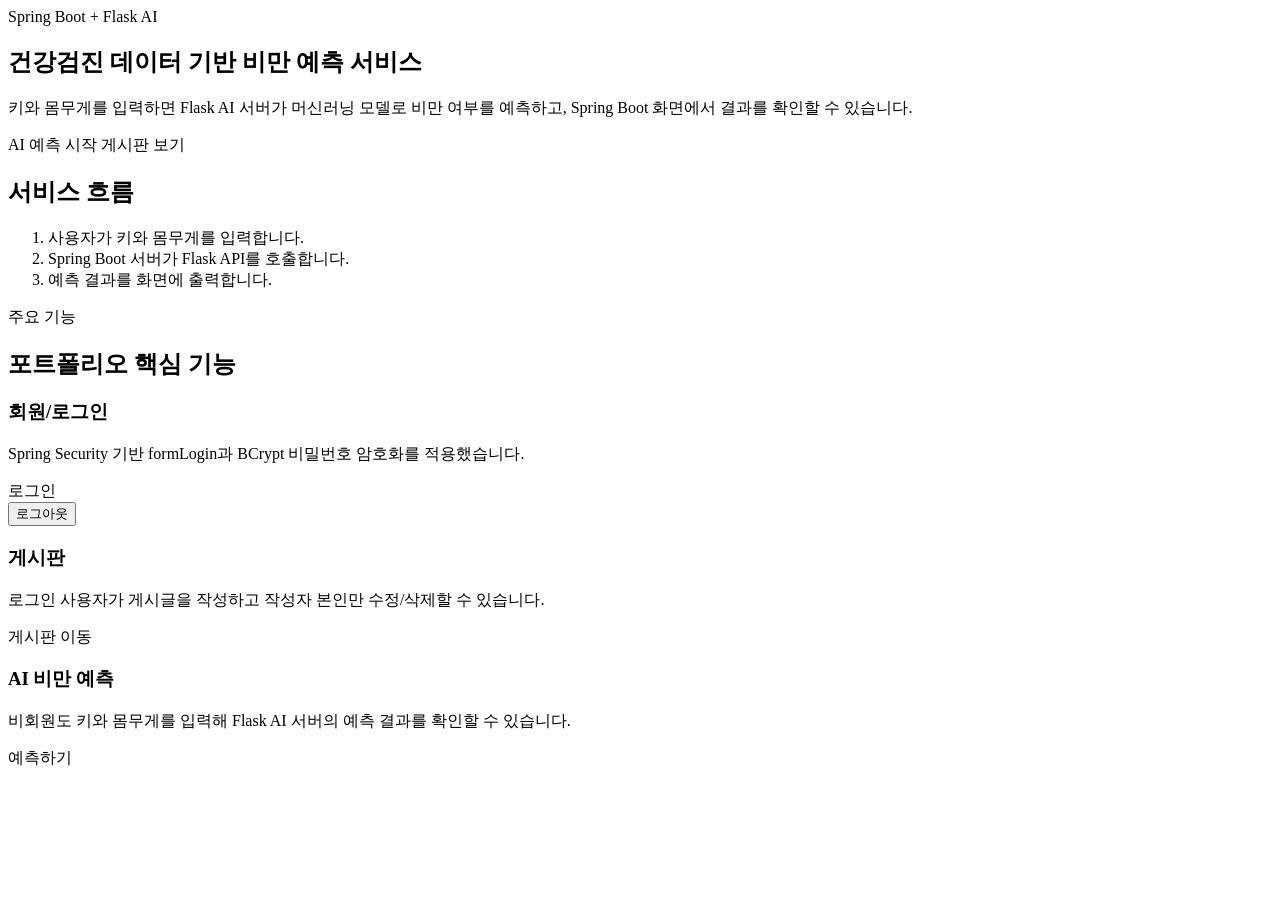
<file: spring-server/src/main/resources/templates/index.html>
<!doctype html>
<html lang="ko" xmlns:th="http://www.thymeleaf.org" xmlns:sec="http://www.thymeleaf.org/extras/spring-security">
<head th:replace="~{fragments/layout :: head('비만 예측 서비스')}"></head>
<body>
<nav th:replace="~{fragments/layout :: navbar}"></nav>

<main>
    <section class="hero-section bg-white border-bottom">
        <div class="container">
            <div class="row align-items-center g-4">
                <div class="col-lg-7">
                    <div class="hero-copy">
                        <span class="feature-label mb-3">Spring Boot + Flask AI</span>
                        <h1 class="display-5 fw-bold section-title mb-3">건강검진 데이터 기반 비만 예측 서비스</h1>
                        <p class="lead text-muted-strong mb-4">
                            키와 몸무게를 입력하면 Flask AI 서버가 머신러닝 모델로 비만 여부를 예측하고,
                            Spring Boot 화면에서 결과를 확인할 수 있습니다.
                        </p>
                        <div class="d-flex gap-2 responsive-actions">
                            <a class="btn btn-primary btn-lg" th:href="@{/predict}">AI 예측 시작</a>
                            <a class="btn btn-outline-primary btn-lg" th:href="@{/questions}">게시판 보기</a>
                        </div>
                    </div>
                </div>
                <div class="col-lg-5">
                    <div class="app-card bg-light-subtle p-4">
                        <h2 class="h5 fw-semibold mb-3">서비스 흐름</h2>
                        <ol class="list-group list-group-numbered">
                            <li class="list-group-item bg-transparent">사용자가 키와 몸무게를 입력합니다.</li>
                            <li class="list-group-item bg-transparent">Spring Boot 서버가 Flask API를 호출합니다.</li>
                            <li class="list-group-item bg-transparent">예측 결과를 화면에 출력합니다.</li>
                        </ol>
                    </div>
                </div>
            </div>
        </div>
    </section>

    <section class="page-shell">
        <div class="container">
            <div class="d-flex justify-content-between align-items-end gap-3 mb-4">
                <div>
                    <span class="feature-label mb-2">주요 기능</span>
                    <h2 class="h3 fw-bold mb-0">포트폴리오 핵심 기능</h2>
                </div>
            </div>

            <div class="row g-4">
                <div class="col-md-4">
                    <div class="feature-card bg-white p-4">
                        <h3 class="h5 fw-semibold mb-2">회원/로그인</h3>
                        <p class="text-muted-strong mb-4">Spring Security 기반 formLogin과 BCrypt 비밀번호 암호화를 적용했습니다.</p>
                        <a class="btn btn-outline-primary" sec:authorize="isAnonymous()" th:href="@{/login}">로그인</a>
                        <form sec:authorize="isAuthenticated()" th:action="@{/logout}" method="post">
                            <button type="submit" class="btn btn-outline-secondary">로그아웃</button>
                        </form>
                    </div>
                </div>
                <div class="col-md-4">
                    <div class="feature-card bg-white p-4">
                        <h3 class="h5 fw-semibold mb-2">게시판</h3>
                        <p class="text-muted-strong mb-4">로그인 사용자가 게시글을 작성하고 작성자 본인만 수정/삭제할 수 있습니다.</p>
                        <a class="btn btn-outline-primary" th:href="@{/questions}">게시판 이동</a>
                    </div>
                </div>
                <div class="col-md-4">
                    <div class="feature-card bg-white p-4">
                        <h3 class="h5 fw-semibold mb-2">AI 비만 예측</h3>
                        <p class="text-muted-strong mb-4">비회원도 키와 몸무게를 입력해 Flask AI 서버의 예측 결과를 확인할 수 있습니다.</p>
                        <a class="btn btn-primary" th:href="@{/predict}">예측하기</a>
                    </div>
                </div>
            </div>
        </div>
    </section>
</main>

<th:block th:replace="~{fragments/layout :: scripts}"></th:block>
</body>
</html>
</file>
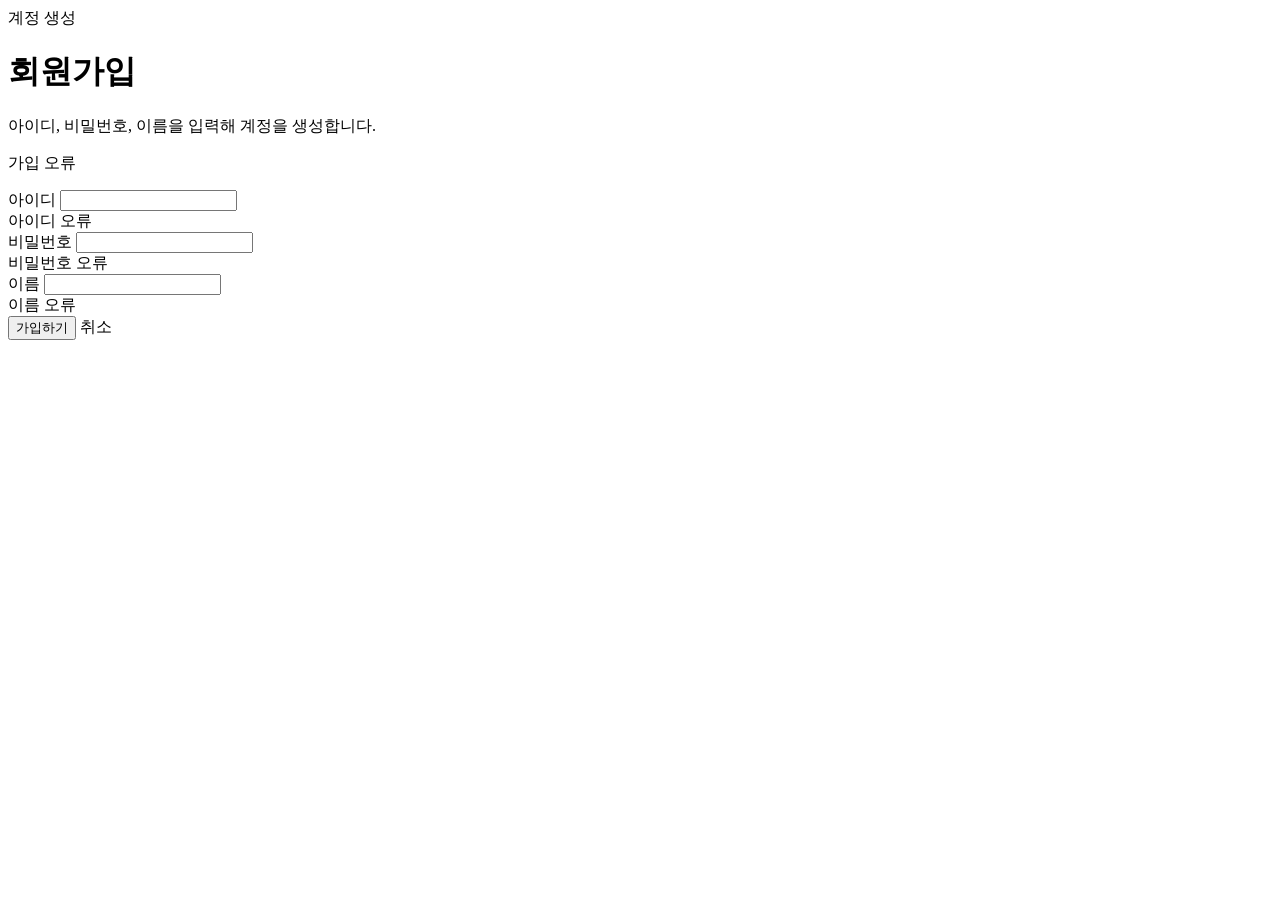
<file: spring-server/src/main/resources/templates/members/join.html>
<!doctype html>
<html lang="ko" xmlns:th="http://www.thymeleaf.org">
<head th:replace="~{fragments/layout :: head('회원가입')}"></head>
<body>
<nav th:replace="~{fragments/layout :: navbar}"></nav>

<main class="page-shell">
    <div class="container">
        <div class="row justify-content-center">
            <div class="col-md-8 col-lg-5">
                <div class="app-card bg-white p-4 p-md-5">
                    <span class="feature-label mb-3">계정 생성</span>
                    <h1 class="h3 fw-bold mb-2">회원가입</h1>
                    <p class="text-muted-strong mb-4">아이디, 비밀번호, 이름을 입력해 계정을 생성합니다.</p>

                    <form th:action="@{/members/join}" th:object="${memberJoinRequest}" method="post" class="vstack gap-3">
                        <div th:if="${#fields.hasGlobalErrors()}" class="alert alert-danger" role="alert">
                            <p class="mb-0" th:each="error : ${#fields.globalErrors()}" th:text="${error}">가입 오류</p>
                        </div>

                        <div>
                            <label for="username" class="form-label fw-semibold">아이디</label>
                            <input type="text" id="username" th:field="*{username}" class="form-control form-control-lg"
                                   th:classappend="${#fields.hasErrors('username')} ? 'is-invalid'">
                            <div class="invalid-feedback" th:errors="*{username}">아이디 오류</div>
                        </div>

                        <div>
                            <label for="password" class="form-label fw-semibold">비밀번호</label>
                            <input type="password" id="password" th:field="*{password}" class="form-control form-control-lg"
                                   th:classappend="${#fields.hasErrors('password')} ? 'is-invalid'">
                            <div class="invalid-feedback" th:errors="*{password}">비밀번호 오류</div>
                        </div>

                        <div>
                            <label for="name" class="form-label fw-semibold">이름</label>
                            <input type="text" id="name" th:field="*{name}" class="form-control form-control-lg"
                                   th:classappend="${#fields.hasErrors('name')} ? 'is-invalid'">
                            <div class="invalid-feedback" th:errors="*{name}">이름 오류</div>
                        </div>

                        <div class="d-flex gap-2 pt-2 responsive-actions">
                            <button type="submit" class="btn btn-primary btn-lg">가입하기</button>
                            <a th:href="@{/}" class="btn btn-outline-secondary btn-lg">취소</a>
                        </div>
                    </form>
                </div>
            </div>
        </div>
    </div>
</main>

<th:block th:replace="~{fragments/layout :: scripts}"></th:block>
</body>
</html>
</file>
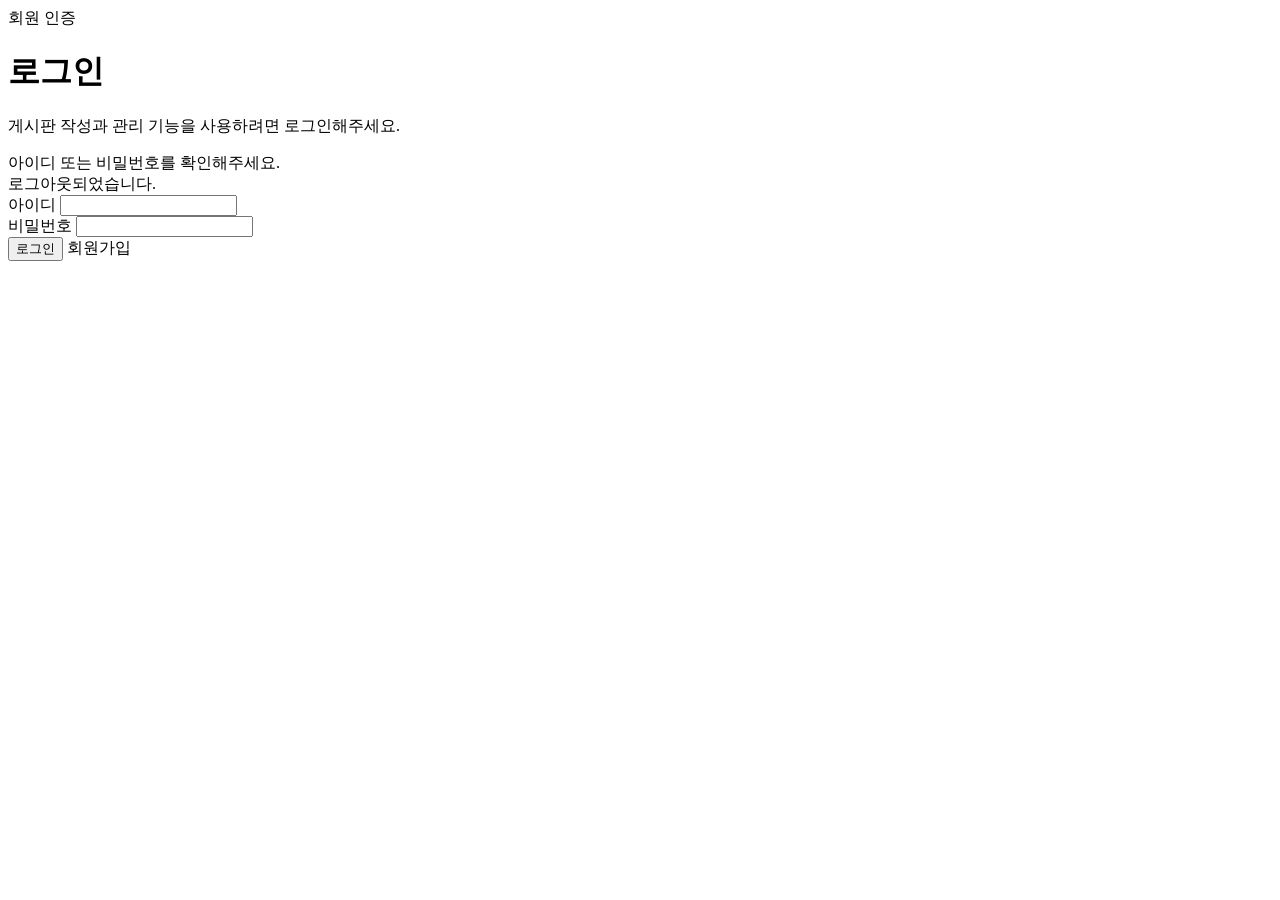
<file: spring-server/src/main/resources/templates/members/login.html>
<!doctype html>
<html lang="ko" xmlns:th="http://www.thymeleaf.org">
<head th:replace="~{fragments/layout :: head('로그인')}"></head>
<body>
<nav th:replace="~{fragments/layout :: navbar}"></nav>

<main class="page-shell">
    <div class="container">
        <div class="row justify-content-center">
            <div class="col-md-8 col-lg-5">
                <div class="app-card bg-white p-4 p-md-5">
                    <span class="feature-label mb-3">회원 인증</span>
                    <h1 class="h3 fw-bold mb-2">로그인</h1>
                    <p class="text-muted-strong mb-4">게시판 작성과 관리 기능을 사용하려면 로그인해주세요.</p>

                    <div th:if="${param.error}" class="alert alert-danger" role="alert">
                        아이디 또는 비밀번호를 확인해주세요.
                    </div>

                    <div th:if="${param.logout}" class="alert alert-success" role="alert">
                        로그아웃되었습니다.
                    </div>

                    <form th:action="@{/login}" method="post" class="vstack gap-3">
                        <div>
                            <label for="username" class="form-label fw-semibold">아이디</label>
                            <input type="text" id="username" name="username" class="form-control form-control-lg" required>
                        </div>

                        <div>
                            <label for="password" class="form-label fw-semibold">비밀번호</label>
                            <input type="password" id="password" name="password" class="form-control form-control-lg" required>
                        </div>

                        <div class="d-flex gap-2 pt-2 responsive-actions">
                            <button type="submit" class="btn btn-primary btn-lg">로그인</button>
                            <a th:href="@{/members/join}" class="btn btn-outline-secondary btn-lg">회원가입</a>
                        </div>
                    </form>
                </div>
            </div>
        </div>
    </div>
</main>

<th:block th:replace="~{fragments/layout :: scripts}"></th:block>
</body>
</html>
</file>
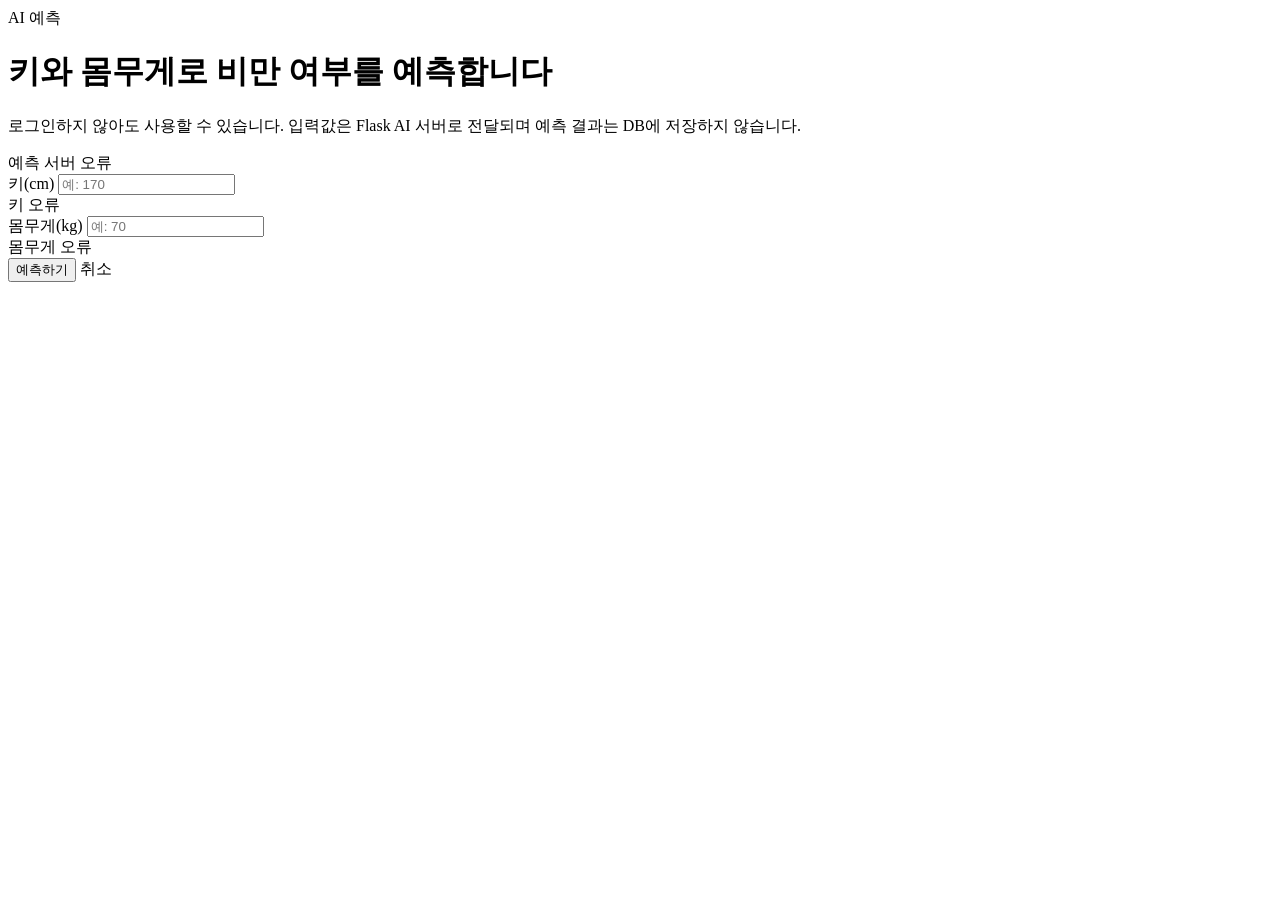
<file: spring-server/src/main/resources/templates/predict/form.html>
<!doctype html>
<html lang="ko" xmlns:th="http://www.thymeleaf.org">
<head th:replace="~{fragments/layout :: head('비만 예측')}"></head>
<body>
<nav th:replace="~{fragments/layout :: navbar}"></nav>

<main class="page-shell">
    <div class="container">
        <div class="row justify-content-center g-4">
            <div class="col-lg-5">
                <div class="mb-4">
                    <span class="feature-label mb-3">AI 예측</span>
                    <h1 class="h2 fw-bold mb-3">키와 몸무게로 비만 여부를 예측합니다</h1>
                    <p class="text-muted-strong mb-0">
                        로그인하지 않아도 사용할 수 있습니다. 입력값은 Flask AI 서버로 전달되며 예측 결과는 DB에 저장하지 않습니다.
                    </p>
                </div>
            </div>

            <div class="col-lg-6">
                <div class="app-card form-panel bg-white p-4 p-md-5 mx-lg-auto">
                    <div th:if="${errorMessage}" class="alert alert-danger" role="alert" th:text="${errorMessage}">
                        예측 서버 오류
                    </div>

                    <form th:action="@{/predict}" th:object="${predictRequestDto}" method="post" class="vstack gap-3">
                        <div>
                            <label for="height" class="form-label fw-semibold">키(cm)</label>
                            <input type="number" step="0.1" id="height" th:field="*{height}" class="form-control form-control-lg"
                                   placeholder="예: 170" th:classappend="${#fields.hasErrors('height')} ? 'is-invalid'">
                            <div class="invalid-feedback" th:errors="*{height}">키 오류</div>
                        </div>

                        <div>
                            <label for="weight" class="form-label fw-semibold">몸무게(kg)</label>
                            <input type="number" step="0.1" id="weight" th:field="*{weight}" class="form-control form-control-lg"
                                   placeholder="예: 70" th:classappend="${#fields.hasErrors('weight')} ? 'is-invalid'">
                            <div class="invalid-feedback" th:errors="*{weight}">몸무게 오류</div>
                        </div>

                        <div class="d-flex gap-2 pt-2 responsive-actions">
                            <button type="submit" class="btn btn-primary btn-lg">예측하기</button>
                            <a th:href="@{/}" class="btn btn-outline-secondary btn-lg">취소</a>
                        </div>
                    </form>
                </div>
            </div>
        </div>
    </div>
</main>

<th:block th:replace="~{fragments/layout :: scripts}"></th:block>
</body>
</html>
</file>
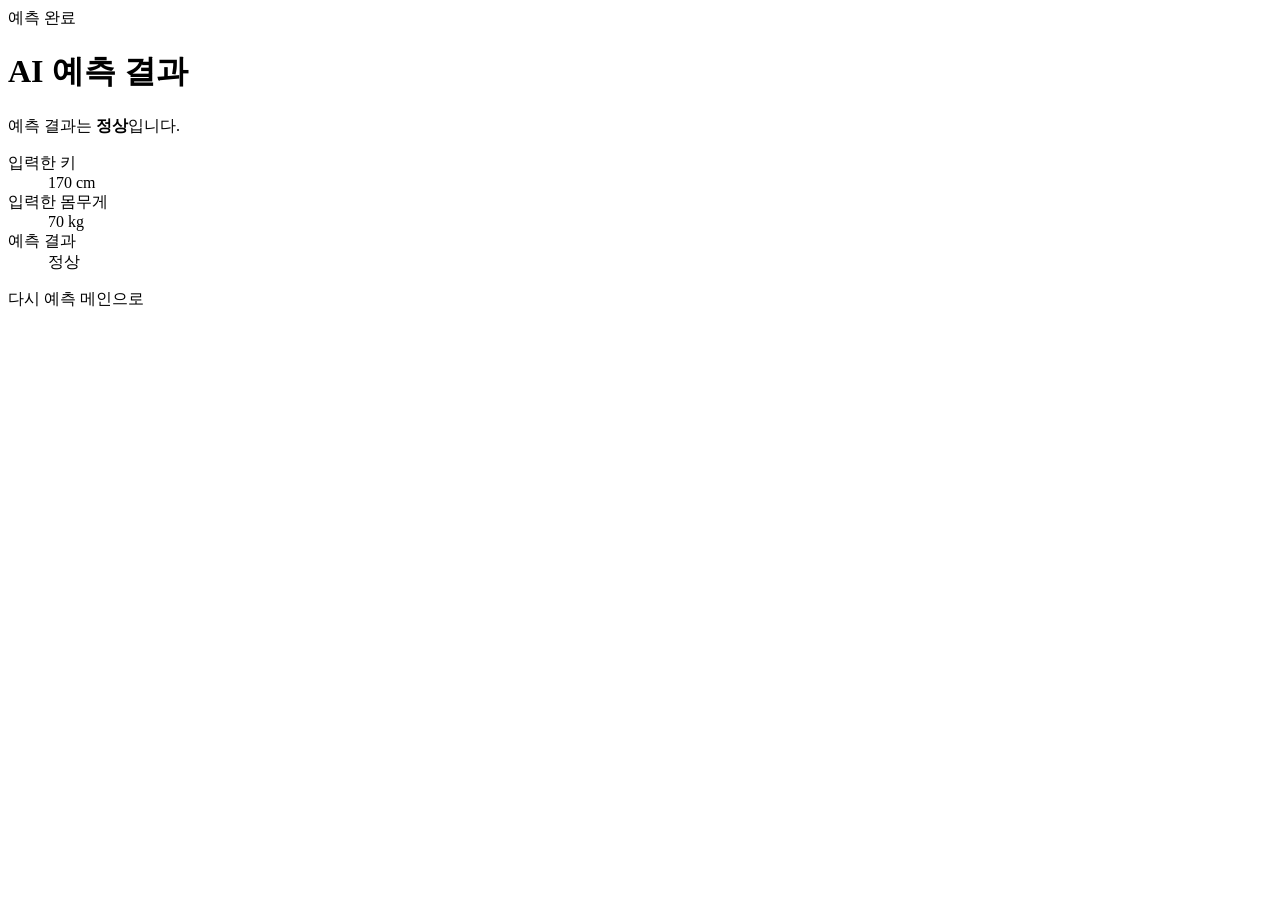
<file: spring-server/src/main/resources/templates/predict/result.html>
<!doctype html>
<html lang="ko" xmlns:th="http://www.thymeleaf.org">
<head th:replace="~{fragments/layout :: head('예측 결과')}"></head>
<body>
<nav th:replace="~{fragments/layout :: navbar}"></nav>

<main class="page-shell">
    <div class="container">
        <div class="row justify-content-center">
            <div class="col-lg-7">
                <div class="app-card bg-white p-4 p-md-5">
                    <span class="feature-label mb-3">예측 완료</span>
                    <h1 class="h3 fw-bold mb-4">AI 예측 결과</h1>

                    <div class="alert alert-primary border-0 mb-4" role="alert">
                        예측 결과는 <strong th:text="${response.result}">정상</strong>입니다.
                    </div>

                    <dl class="row g-3 mb-4">
                        <dt class="col-sm-4 text-muted-strong">입력한 키</dt>
                        <dd class="col-sm-8 fw-semibold" th:text="|${request.height} cm|">170 cm</dd>

                        <dt class="col-sm-4 text-muted-strong">입력한 몸무게</dt>
                        <dd class="col-sm-8 fw-semibold" th:text="|${request.weight} kg|">70 kg</dd>

                        <dt class="col-sm-4 text-muted-strong">예측 결과</dt>
                        <dd class="col-sm-8 fw-semibold text-primary" th:text="${response.result}">정상</dd>
                    </dl>

                    <div class="d-flex gap-2 responsive-actions">
                        <a th:href="@{/predict}" class="btn btn-primary">다시 예측</a>
                        <a th:href="@{/}" class="btn btn-outline-secondary">메인으로</a>
                    </div>
                </div>
            </div>
        </div>
    </div>
</main>

<th:block th:replace="~{fragments/layout :: scripts}"></th:block>
</body>
</html>
</file>
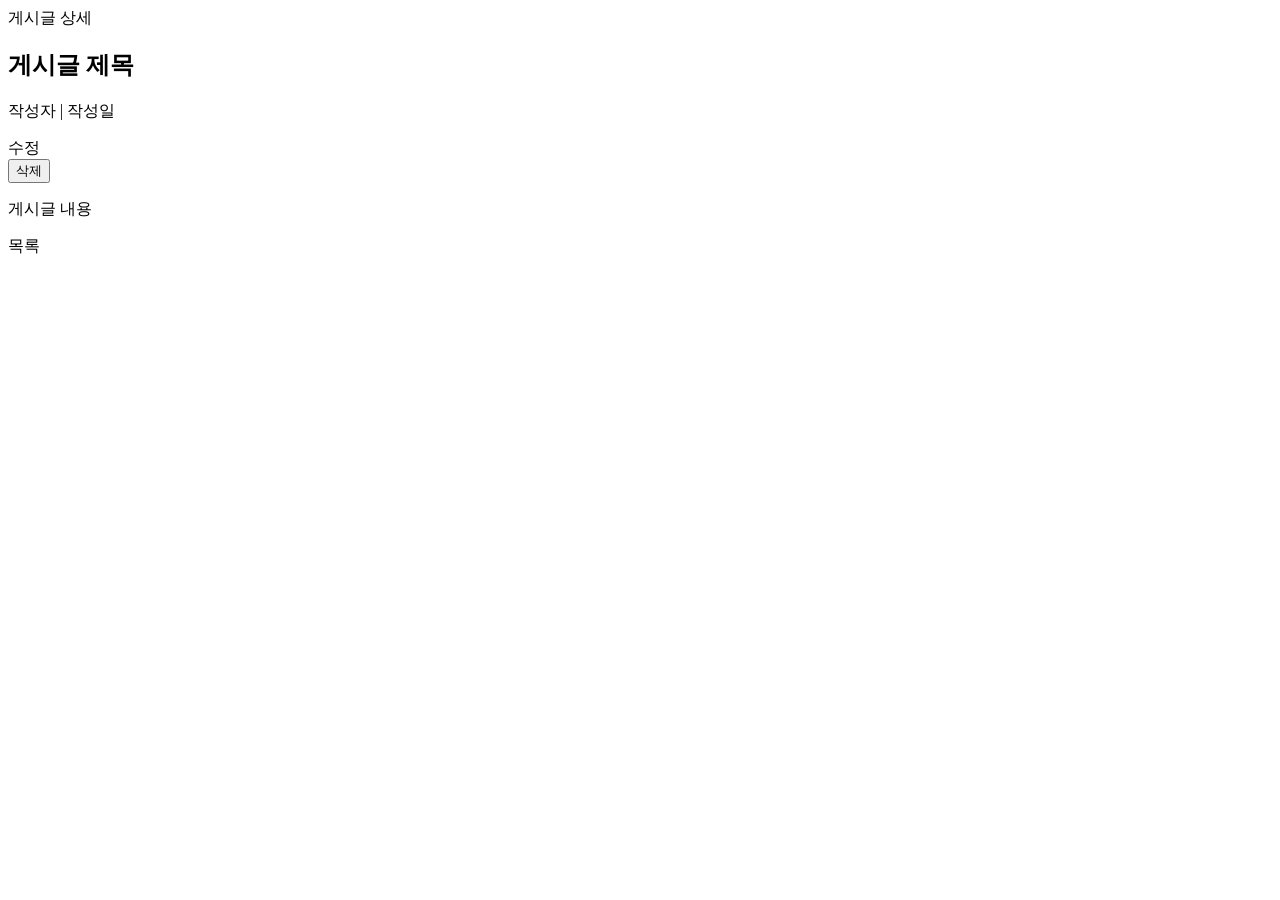
<file: spring-server/src/main/resources/templates/questions/detail.html>
<!doctype html>
<html lang="ko" xmlns:th="http://www.thymeleaf.org">
<head th:replace="~{fragments/layout :: head(${question.title})}"></head>
<body>
<nav th:replace="~{fragments/layout :: navbar}"></nav>

<main class="page-shell">
    <div class="container">
        <article class="app-card bg-white p-4 p-md-5 mb-4">
            <div class="d-flex justify-content-between align-items-start gap-3 mb-4 flex-wrap">
                <div>
                    <span class="feature-label mb-3">게시글 상세</span>
                    <h1 class="h3 fw-bold mb-3" th:text="${question.title}">게시글 제목</h1>
                    <p class="text-muted-strong mb-0">
                        <span th:text="${question.author != null ? question.author.name : '작성자 없음'}">작성자</span>
                        <span class="mx-2">|</span>
                        <span th:text="${#temporals.format(question.createdAt, 'yyyy-MM-dd HH:mm')}">작성일</span>
                    </p>
                </div>
                <div class="d-flex gap-2 responsive-actions" th:if="${canManage}">
                    <a class="btn btn-outline-primary" th:href="@{/questions/{id}/edit(id=${question.id})}">수정</a>
                    <form th:action="@{/questions/{id}/delete(id=${question.id})}" method="post">
                        <button type="submit" class="btn btn-outline-danger">삭제</button>
                    </form>
                </div>
            </div>

            <div class="question-content border-top pt-4">
                <p class="mb-0" th:text="${question.content}">게시글 내용</p>
            </div>
        </article>

        <a class="btn btn-secondary" th:href="@{/questions}">목록</a>
    </div>
</main>

<th:block th:replace="~{fragments/layout :: scripts}"></th:block>
</body>
</html>
</file>
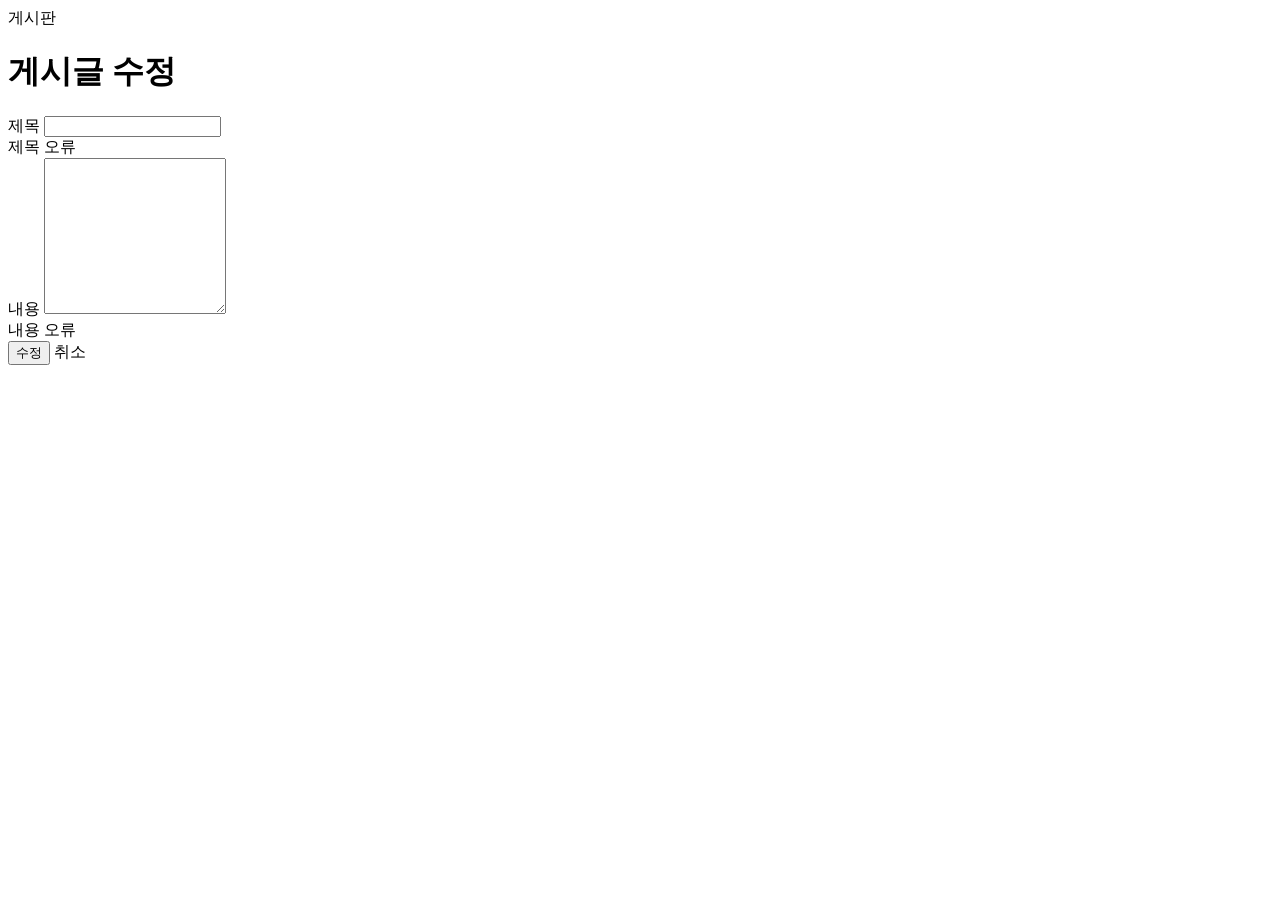
<file: spring-server/src/main/resources/templates/questions/edit.html>
<!doctype html>
<html lang="ko" xmlns:th="http://www.thymeleaf.org">
<head th:replace="~{fragments/layout :: head('게시글 수정')}"></head>
<body>
<nav th:replace="~{fragments/layout :: navbar}"></nav>

<main class="page-shell">
    <div class="container">
        <div class="row justify-content-center">
            <div class="col-lg-8">
                <div class="app-card bg-white p-4 p-md-5">
                    <span class="feature-label mb-3">게시판</span>
                    <h1 class="h3 fw-bold mb-4">게시글 수정</h1>

                    <form th:action="@{/questions/{id}/edit(id=${question.id})}" th:object="${questionRequest}" method="post" class="vstack gap-3">
                        <div>
                            <label for="title" class="form-label fw-semibold">제목</label>
                            <input type="text" id="title" th:field="*{title}" class="form-control form-control-lg"
                                   th:classappend="${#fields.hasErrors('title')} ? 'is-invalid'">
                            <div class="invalid-feedback" th:errors="*{title}">제목 오류</div>
                        </div>

                        <div>
                            <label for="content" class="form-label fw-semibold">내용</label>
                            <textarea id="content" th:field="*{content}" class="form-control" rows="10"
                                      th:classappend="${#fields.hasErrors('content')} ? 'is-invalid'"></textarea>
                            <div class="invalid-feedback" th:errors="*{content}">내용 오류</div>
                        </div>

                        <div class="d-flex gap-2 responsive-actions">
                            <button type="submit" class="btn btn-primary">수정</button>
                            <a class="btn btn-outline-secondary" th:href="@{/questions/{id}(id=${question.id})}">취소</a>
                        </div>
                    </form>
                </div>
            </div>
        </div>
    </div>
</main>

<th:block th:replace="~{fragments/layout :: scripts}"></th:block>
</body>
</html>
</file>
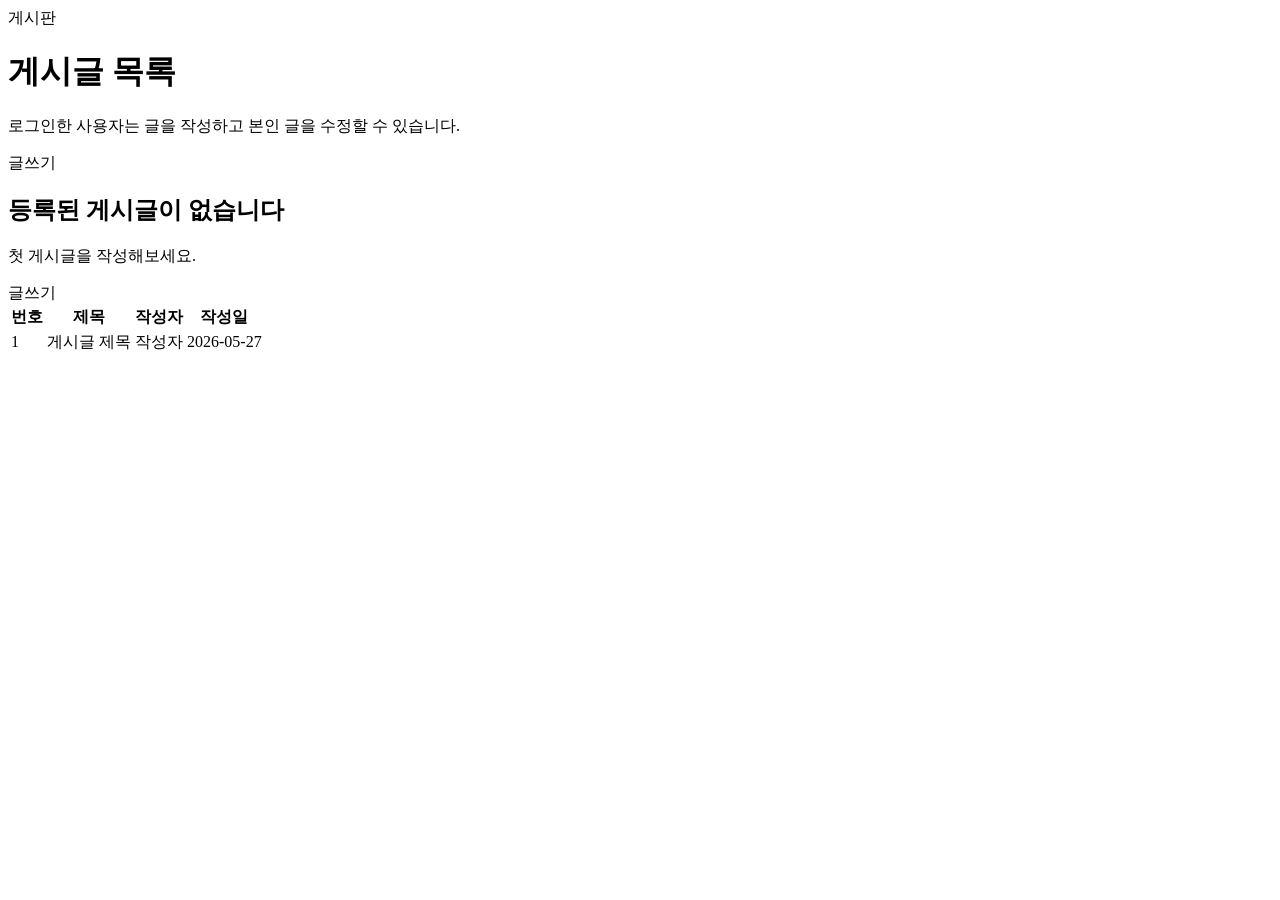
<file: spring-server/src/main/resources/templates/questions/list.html>
<!doctype html>
<html lang="ko" xmlns:th="http://www.thymeleaf.org">
<head th:replace="~{fragments/layout :: head('게시글 목록')}"></head>
<body>
<nav th:replace="~{fragments/layout :: navbar}"></nav>

<main class="page-shell">
    <div class="container">
        <div class="d-flex justify-content-between align-items-end gap-3 mb-4 flex-wrap">
            <div>
                <span class="feature-label mb-2">게시판</span>
                <h1 class="h3 fw-bold mb-1">게시글 목록</h1>
                <p class="text-muted-strong mb-0">로그인한 사용자는 글을 작성하고 본인 글을 수정할 수 있습니다.</p>
            </div>
            <a class="btn btn-primary" th:href="@{/questions/new}">글쓰기</a>
        </div>

        <div th:if="${#lists.isEmpty(questions)}" class="app-card bg-white p-5 text-center">
            <h2 class="h5 fw-semibold mb-2">등록된 게시글이 없습니다</h2>
            <p class="text-muted-strong mb-4">첫 게시글을 작성해보세요.</p>
            <a class="btn btn-primary" th:href="@{/questions/new}">글쓰기</a>
        </div>

        <div th:unless="${#lists.isEmpty(questions)}" class="table-card">
            <div class="table-responsive">
                <table class="table table-hover align-middle mb-0">
                    <thead class="table-light">
                    <tr>
                        <th scope="col" class="text-nowrap">번호</th>
                        <th scope="col">제목</th>
                        <th scope="col" class="text-nowrap">작성자</th>
                        <th scope="col" class="text-nowrap">작성일</th>
                    </tr>
                    </thead>
                    <tbody>
                    <tr th:each="question : ${questions}">
                        <td class="text-muted-strong" th:text="${question.id}">1</td>
                        <td>
                            <a class="fw-semibold text-decoration-none" th:href="@{/questions/{id}(id=${question.id})}" th:text="${question.title}">게시글 제목</a>
                        </td>
                        <td th:text="${question.author != null ? question.author.name : '작성자 없음'}">작성자</td>
                        <td class="text-nowrap text-muted-strong" th:text="${#temporals.format(question.createdAt, 'yyyy-MM-dd HH:mm')}">2026-05-27</td>
                    </tr>
                    </tbody>
                </table>
            </div>
        </div>
    </div>
</main>

<th:block th:replace="~{fragments/layout :: scripts}"></th:block>
</body>
</html>
</file>
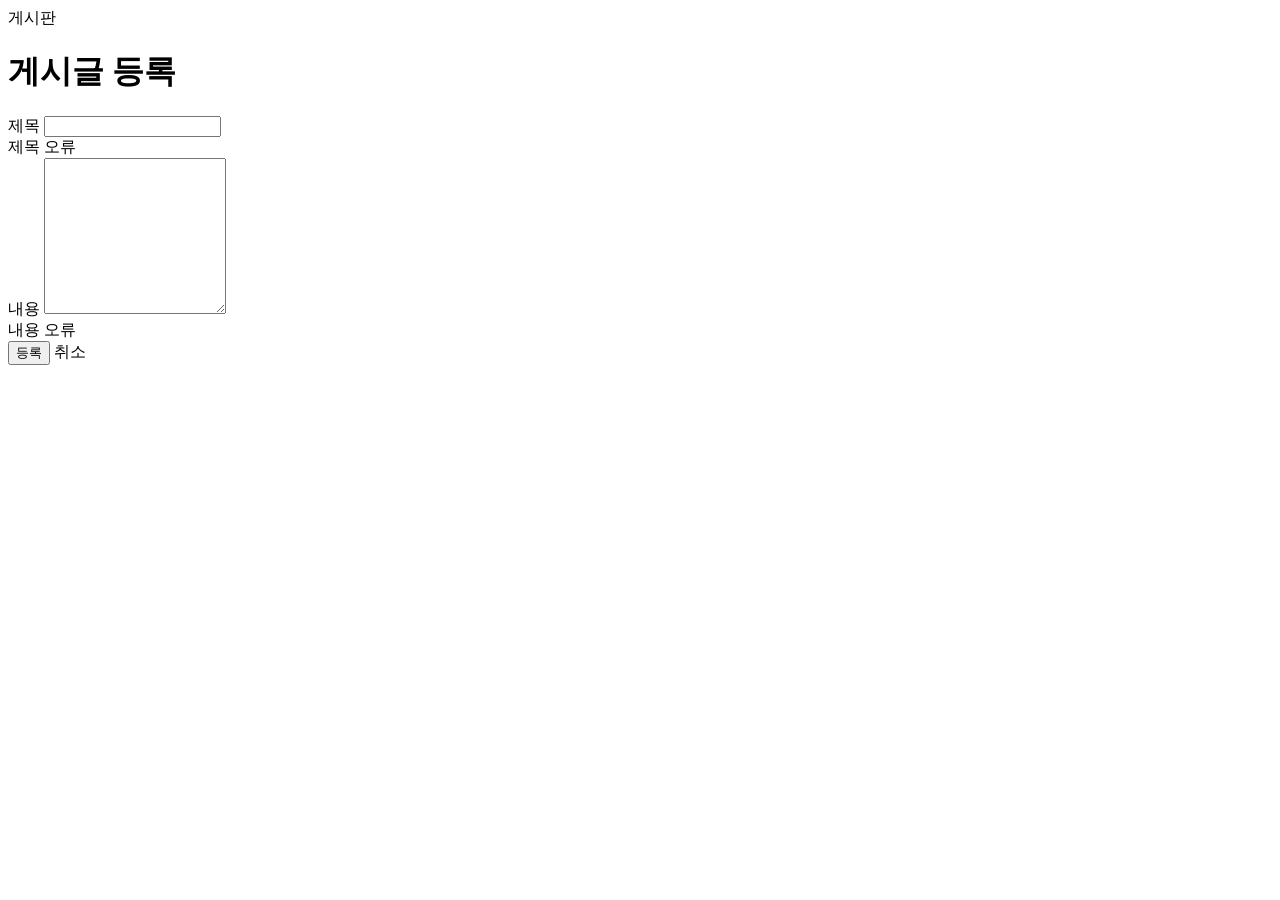
<file: spring-server/src/main/resources/templates/questions/new.html>
<!doctype html>
<html lang="ko" xmlns:th="http://www.thymeleaf.org">
<head th:replace="~{fragments/layout :: head('게시글 등록')}"></head>
<body>
<nav th:replace="~{fragments/layout :: navbar}"></nav>

<main class="page-shell">
    <div class="container">
        <div class="row justify-content-center">
            <div class="col-lg-8">
                <div class="app-card bg-white p-4 p-md-5">
                    <span class="feature-label mb-3">게시판</span>
                    <h1 class="h3 fw-bold mb-4">게시글 등록</h1>

                    <form th:action="@{/questions}" th:object="${questionRequest}" method="post" class="vstack gap-3">
                        <div>
                            <label for="title" class="form-label fw-semibold">제목</label>
                            <input type="text" id="title" th:field="*{title}" class="form-control form-control-lg"
                                   th:classappend="${#fields.hasErrors('title')} ? 'is-invalid'">
                            <div class="invalid-feedback" th:errors="*{title}">제목 오류</div>
                        </div>

                        <div>
                            <label for="content" class="form-label fw-semibold">내용</label>
                            <textarea id="content" th:field="*{content}" class="form-control" rows="10"
                                      th:classappend="${#fields.hasErrors('content')} ? 'is-invalid'"></textarea>
                            <div class="invalid-feedback" th:errors="*{content}">내용 오류</div>
                        </div>

                        <div class="d-flex gap-2 responsive-actions">
                            <button type="submit" class="btn btn-primary">등록</button>
                            <a class="btn btn-outline-secondary" th:href="@{/questions}">취소</a>
                        </div>
                    </form>
                </div>
            </div>
        </div>
    </div>
</main>

<th:block th:replace="~{fragments/layout :: scripts}"></th:block>
</body>
</html>
</file>
